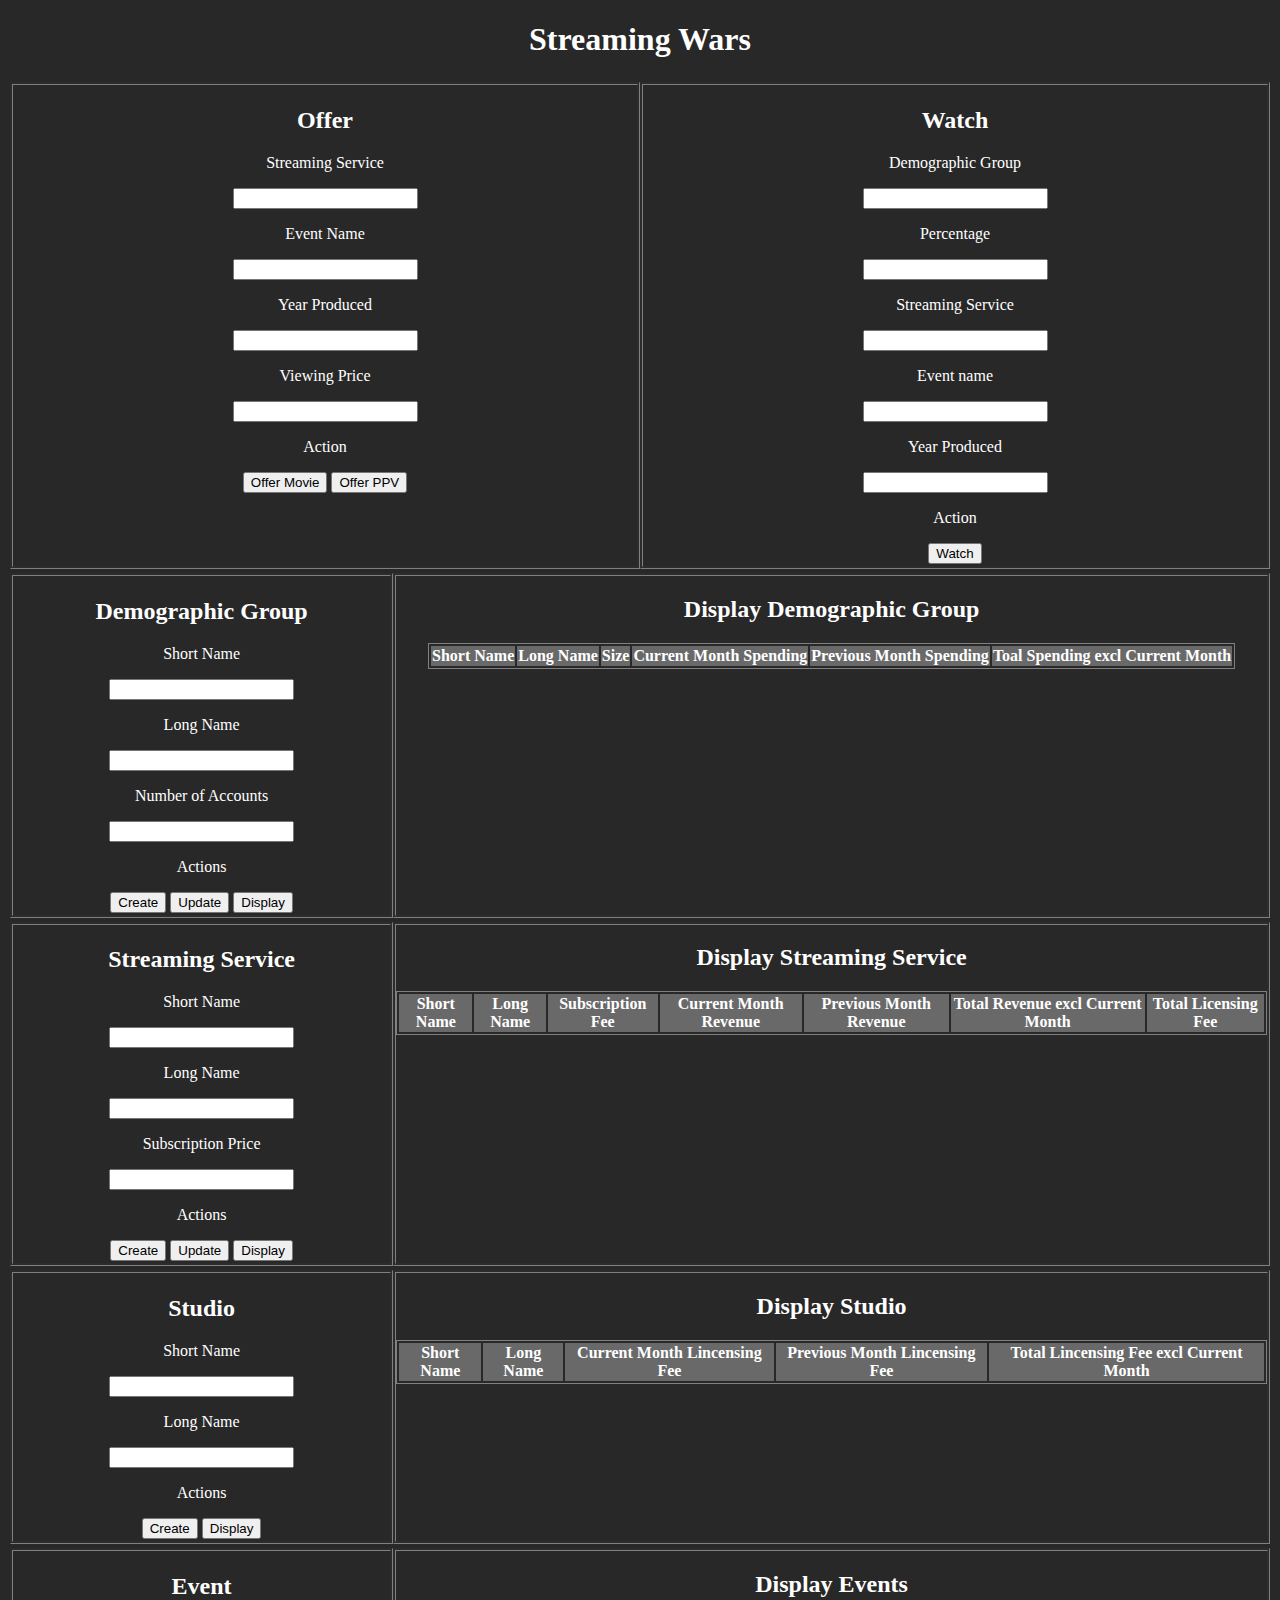
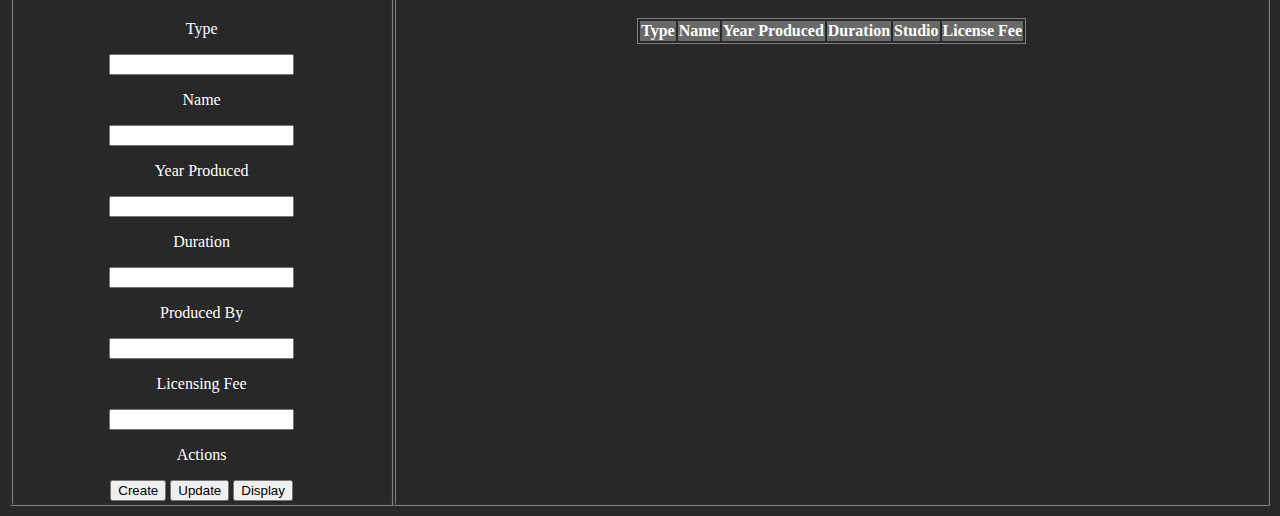
<file: Part 4/A6/Submission/source_code/spring/frontend/index.html>
<!DOCTYPE html>
<html lang="en" class = 'all'>
  <head>
    <meta charset="UTF-8" />
    <meta http-equiv="X-UA-Compatible" content="IE=edge" />
    <meta name="viewport" content="width=device-width, initial-scale=1.0" />
    <title>Streaming Wars</title>
    <link rel="stylesheet" href="App.css">
  </head>
  <body>
    <h1>Streaming Wars</h1>
    <div class = 'row'>
<!--      <div class = 'controller'>-->
<!--        <h2>System Configuration</h2>-->
<!--        <p>Starting Month</p>-->
<!--        <input type = 'text' id = 'month'/>-->
<!--        <p>Starting Year</p>-->
<!--        <input type = 'text' id = 'year'/>-->
<!--        <p class = 'actions'>Action</p>-->
<!--        <button id='curr_month'>Set Current Month</button>-->
<!--        <button id='next_month'>Next Month</button>-->
<!--      </div>-->
      <div class = 'controller'>
        <h2>Offer</h2>
        <p>Streaming Service</p>
        <input type = 'text' id = 'stream_offer'/>
        <p>Event Name</p>
        <input type = 'text' id = 'event_name_offer'/>
        <p>Year Produced</p>
        <input type = 'text' id = 'year_produced_offer'/>
        <p>Viewing Price</p>
        <input type = 'text' id = 'view_price'/>
        <p class = 'actions'>Action</p>
        <button id='offer_movie'>Offer Movie</button>
        <button id='offer_ppv'>Offer PPV</button>
      </div>
      <div class = 'controller'>
        <h2>Watch</h2>
        <p>Demographic Group</p>
        <input type = 'text' id = 'demo_group_watch'/>
        <p>Percentage</p>
        <input type = 'text' id = 'percentage'/>
        <p>Streaming Service</p>
        <input type = 'text' id = 'stream_watch'/>
        <p>Event name</p>
        <input type = 'text' id = 'event_name_watch'/>
        <p>Year Produced</p>
        <input type = 'text' id = 'year_produced_watch'/>
        <p class = 'actions'>Action</p>
        <button id='watch'>Watch</button>
      </div>
      
    </div>
    <div>
      <div class = 'row'>
      <div class = 'controller'>
        <h2>Demographic Group</h2>
        <form id='demo'>
        <p>Short Name</p>
        <input type="text" id="shortName_demo" />
        <p>Long Name</p>
        <input type="text" id="longName_demo" />
        <p>Number of Accounts</p>
        <input type="text" id="numberOfAccounts" />
        </form>
        <p class = 'actions'>Actions</p>
        <button id="create_demo_btn">Create</button>
        <button id="update_demo_btn">Update</button>
        <button id="display_demo_btn">Display</button>
      </div>

      <div id="view_demo" class="view"> 
        <h2>Display Demographic Group</h2>
        <table class='table'>
          <thead>
          <tr id = 'header'>
              <th>Short Name</th>
              <th>Long Name</th>
              <th>Size</th>
              <th>Current Month Spending</th>
              <th>Previous Month Spending</th>
              <th>Toal Spending excl Current Month</th>
          </tr>
          </thead>
          <tbody id = 'table_demo'>
          </tbody>
          </table>
      </div>
      </div>

      

      <div class = 'row'>
      <div class = 'controller'>
        <h2>Streaming Service</h2>
        <form id='stream'>
        <p>Short Name</p>
        <input type="text" id="shortName_stream" />
        <p>Long Name</p>
        <input type="text" id="longName_stream" />
        <p>Subscription Price</p>
        <input type="text" id="subscription_price" />
        </form>
        <p class = 'actions'>Actions</p>
        <button id="create_stream_btn">Create</button>
        <button id="update_stream_btn">Update</button>
        <button id="display_stream_btn">Display</button>
      </div>
      <div id="view_stream" class="view">
        <h2>Display Streaming Service</h2>
        <table class='table'>
          <thead>
          <tr id = 'header'>
              <th>Short Name</th>
              <th>Long Name</th>
              <th>Subscription Fee</th>
              <th>Current Month Revenue</th>
              <th>Previous Month Revenue</th>
              <th>Total Revenue excl Current Month</th>
              <th>Total Licensing Fee</th>
          </tr>
        </thead>
        <tbody id = 'table_stream'>
        </tbody>
          </table>
      </div>
      </div>

      <div class = 'row'>
      <div class = 'controller'>
        <h2>Studio</h2>
        <form id='studio'></form>
        <p>Short Name</p>
        <input type="text" id="shortName_studio" />
        <p>Long Name</p>
        <input type="text" id="longName_studio" />
        </form>
        <p class = 'actions'>Actions</p>
        <button id="create_studio_btn">Create</button>
        <button id="display_studio_btn">Display</button>
      </div>
      <div id="view_studio" class="view">
        <h2>Display Studio</h2>
        <table class='table' >
          <thead>
          <tr id = 'header'>
              <th>Short Name </th>
              <th>Long Name </th>
              <th>Current Month Lincensing Fee </th>
              <th>Previous Month Lincensing Fee </th>
              <th>Total Lincensing Fee excl Current Month </th>
          </tr>
          </thead>
          <tbody id = 'table_studio'>
          </tbody>
          </table>
      </div>
      </div>

      <div class = 'row'>
        <div class = 'controller'>
          <h2>Event</h2>
          <form id='event'></form>
          <p>Type</p>
          <input type="text" id="type_event" />
          <p>Name</p>
          <input type="text" id="name_event" />
          <p>Year Produced</p>
          <input type="text" id="year_produced" />
          <p>Duration</p>
          <input type="text" id="duration" />
          <p>Produced By</p>
          <input type="text" id="produced_by" />
          <p>Licensing Fee</p>
          <input type="text" id="licensing_fee" />
          </form>
          <p class = 'actions'>Actions</p>
          <button id="create_event_btn">Create</button>
          <button id="update_event_btn">Update</button>
          <button id="display_event_btn">Display</button>
        </div>
          <div id="view_event" class="view">
            <h2>Display Events</h2>
            <table class='table'>
              <thead>
              <tr id = 'header'>
                  <th>Type</th>
                  <th>Name</th>
                  <th>Year Produced</th>
                  <th>Duration</th>
                  <th>Studio</th>
                  <th>License Fee</th>
              </tr>
              </thead>
              <tbody id = 'table_event'>
              </tbody>
              </table>
          </div>
        </div>
      <script src="Demo.js"></script>
      <script src="Event.js"></script>
      <script src="Stream.js"></script>
      <script src="Studio.js"></script>
      <script src="Time.js"></script>
      <script src="Offer.js"></script>
      <script src="Watch.js"></script>
    </div>
  </body>
</html>
</file>
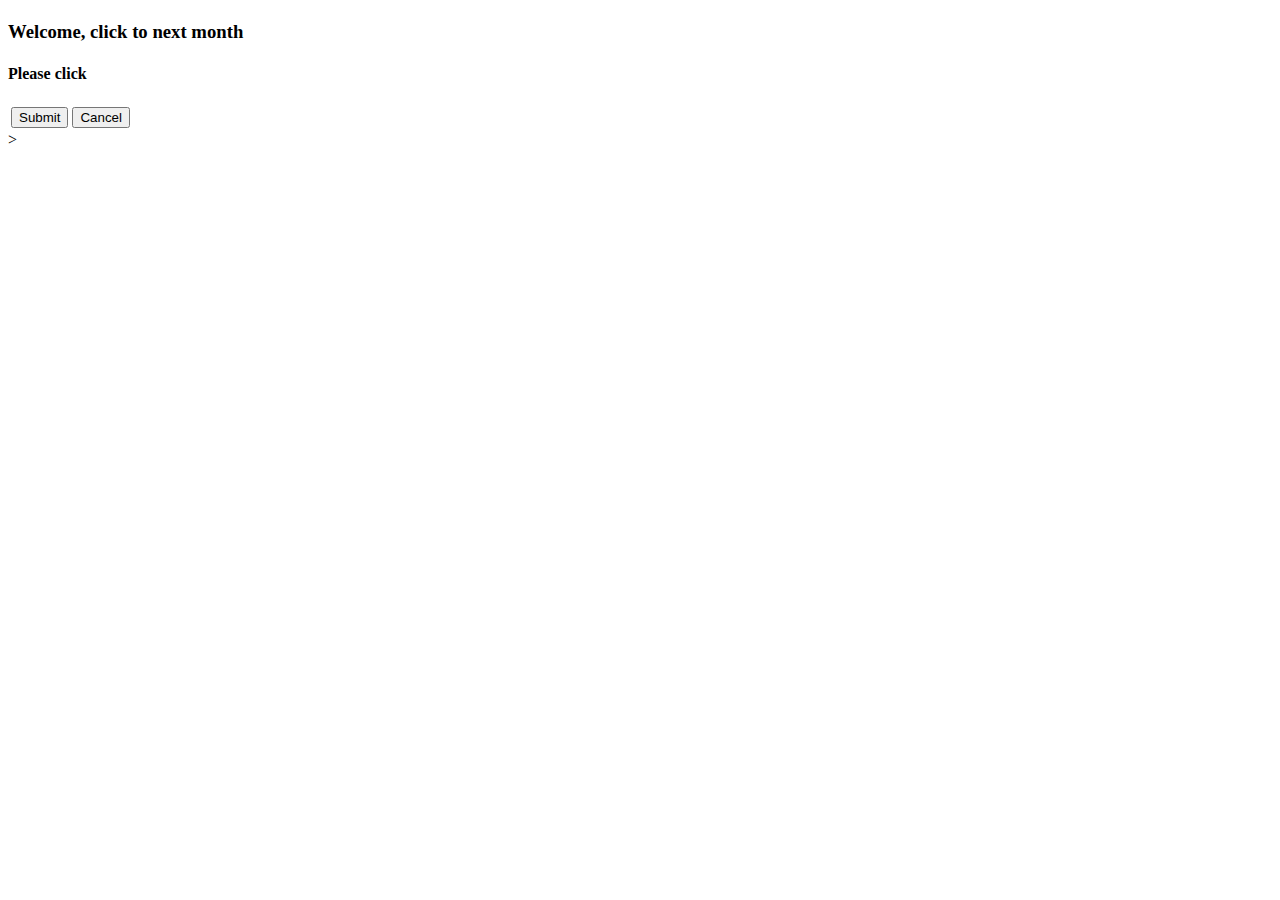
<file: Part 4/A6/Submission/source_code/spring/frontend_old/nextmonth.html>
<!DOCTYPE html>
<html xmlns:form="http://www.w3.org/1999/xhtml">
<head>
    <title>Next Month</title>
</head>

<body>
<h1 id="demo"></h1>
    <h3>Welcome, click to next month</h3>
        <h4>Please click</h4>
            <form:form method="POST" action="movetonextmonth">
                <table>
                    <tr>
                        <td><input type="submit" name="submit" value="Submit" /></td>
                        <td><input type="submit" name="cancel" value="Cancel" /></td>
                    </tr>
                </table>

                <script>
                    // fetch("http://localhost:8080/service/time")
                    //     .then(function (response) {
                    //         return response.json();
                    //     })
                    //     .then(function (resp) {
                    //         const result = JSON.stringify(resp);
                    //         console.log(result);
                    //         document.getElementById("demo").innerHTML = result;
                    //     })
                    //     .catch(function (error) {
                    //         console.log("Error: " + error);
                    //     });
                </script>
            </form:form>>
</body>
</html>
</file>
<file: Part 4/A6/Submission/source_code/spring/frontend/App.css>
.all {
  background-color: #282828;
  color: white;
}

.row {
  display: flex;
  text-align: center;
  border-spacing: 2px;
  padding: 2px;
}

.controller {
  flex: 30%;
  text-align: center;
  border-style: groove;
  border-color: grey;
  border-spacing: 1cm 2em;
  padding: 2px;
}
.view {
  flex: 70%;
  text-align: center;
  border-style: groove;
  border-color: grey;
  border-spacing: 1cm 2em;
}

.actions {
  color: 808080;
}

.table {
  border: 1px solid gray;
  margin-left: auto;
  margin-right: auto;
  text-align: center;
  color: white;
}

.table th {
  background-color: dimgray;
}

h1 {
  color: 808080;
  text-align: center;
}
</file>
